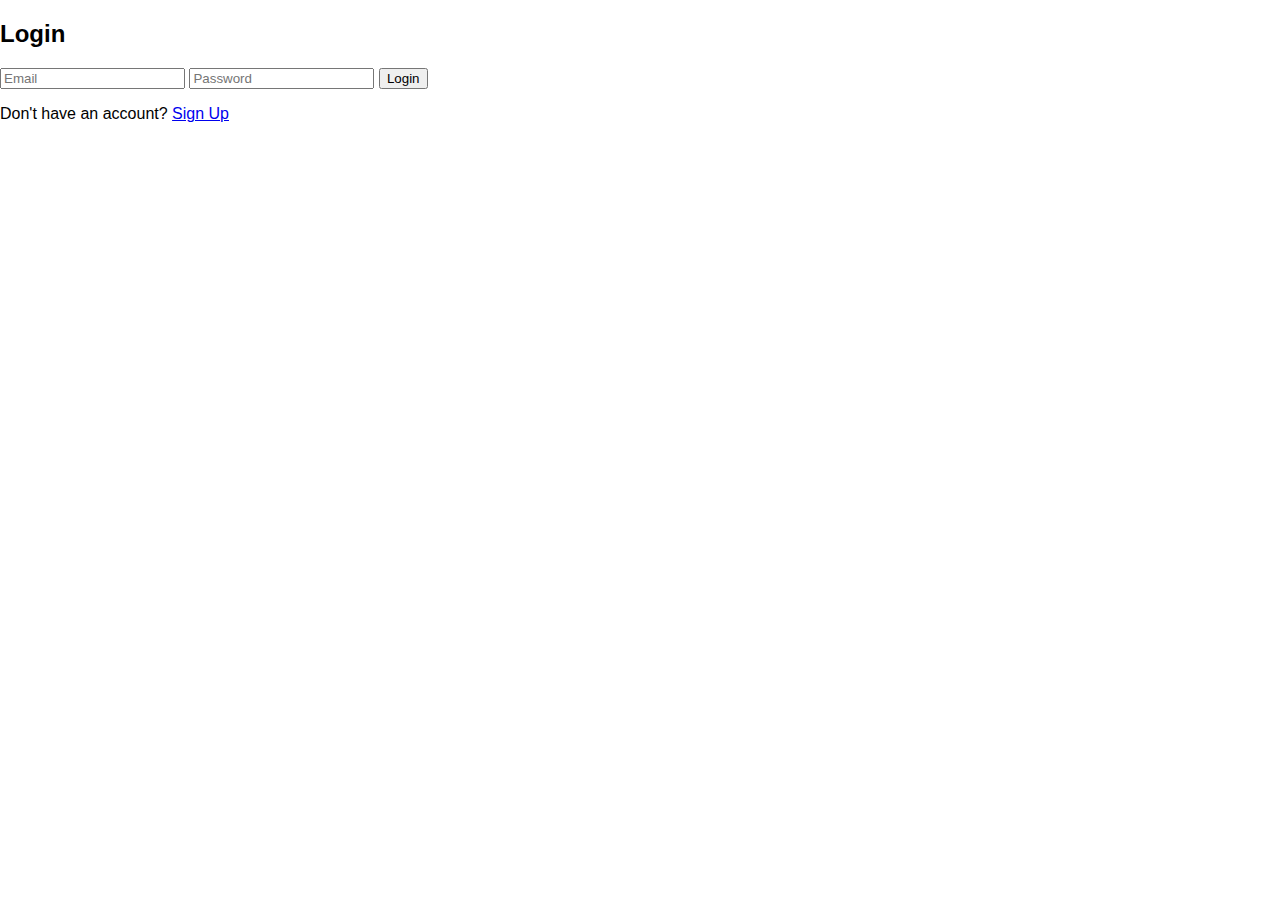
<file: login.html>
<!DOCTYPE html>
<html lang="en">
<head>
  <meta charset="UTF-8">
  <meta name="viewport" content="width=device-width, initial-scale=1.0">
  <title>Login - Sap Technologies</title>
  <link rel="stylesheet" href="style.css">
</head>
<body>
  <div class="auth-container">
    <h2>Login</h2>
    <form>
      <input type="email" placeholder="Email" required>
      <input type="password" placeholder="Password" required>
      <button type="submit">Login</button>
    </form>
    <p>Don't have an account? <a href="signup.html">Sign Up</a></p>
  </div>
</body>
</html>
</file>
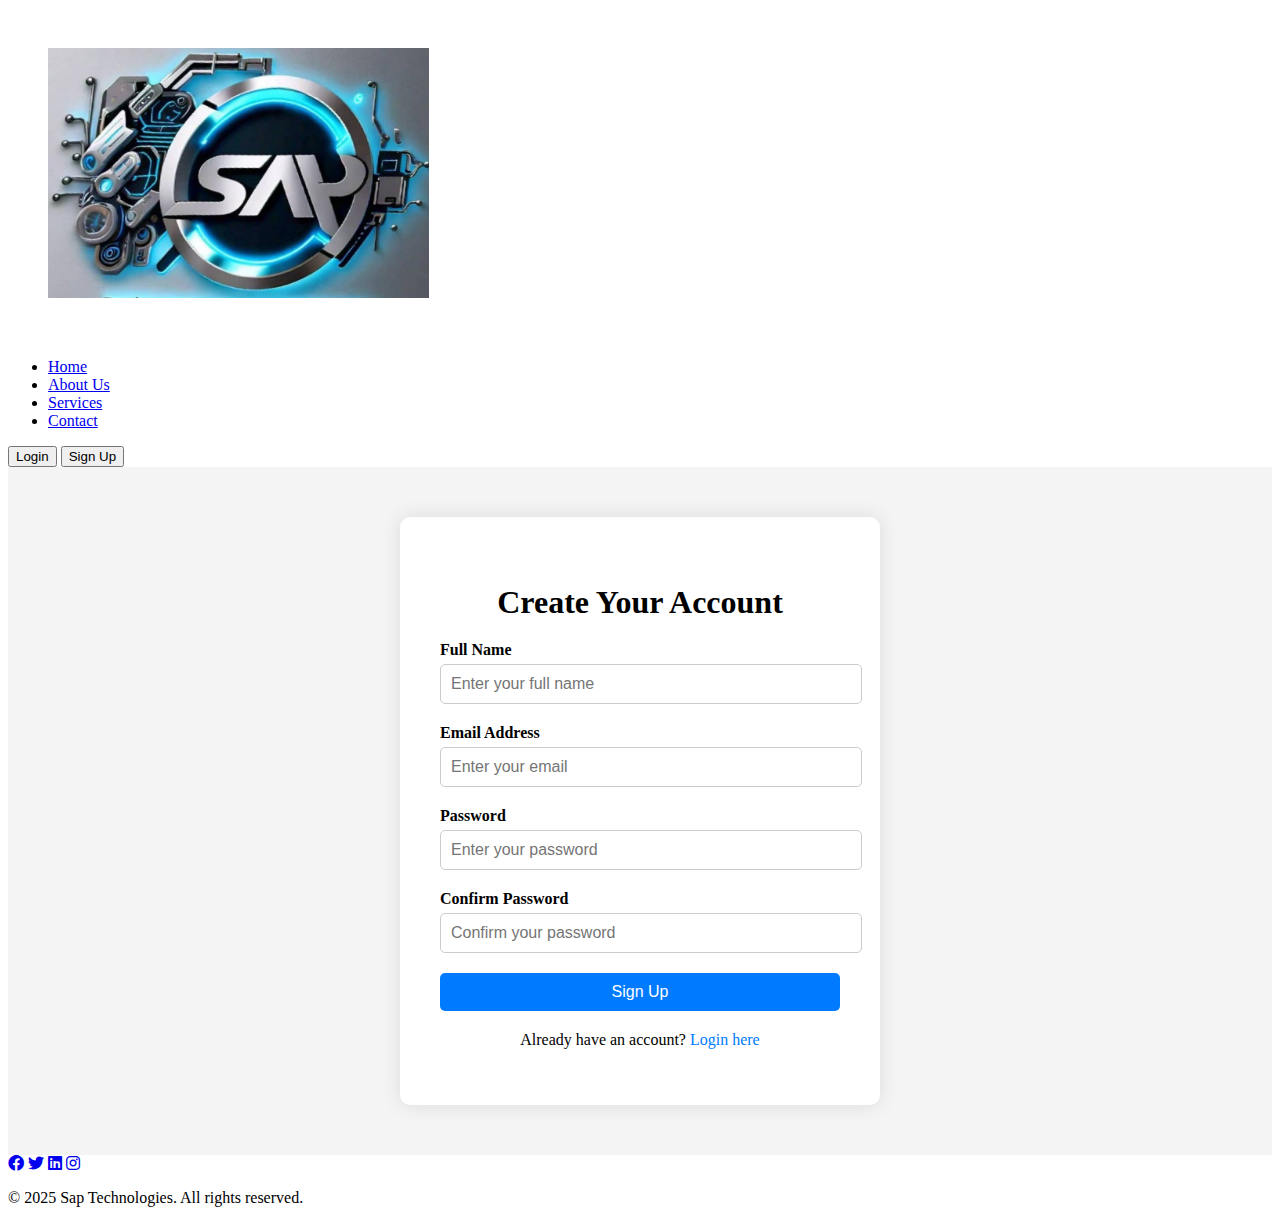
<file: signup.html>
<!DOCTYPE html>
<html lang="en">
<head>
  <meta charset="UTF-8">
  <meta name="viewport" content="width=device-width, initial-scale=1.0">
  <title>Sign Up - Sap Technologies</title>
  <link rel="stylesheet" href="signup.css">
  <link rel="stylesheet" href="https://cdnjs.cloudflare.com/ajax/libs/font-awesome/6.0.0/css/all.min.css">
</head>
<body>
  <!-- Header Section -->
  <header>
    <div class="logo">
      <img src="images/logo.jpg" alt="Sap Technologies Logo">
    </div>
    <nav>
      <ul>
        <li><a href="index.html#home">Home</a></li>
        <li><a href="index.html#about">About Us</a></li>
        <li><a href="index.html#services">Services</a></li>
        <li><a href="index.html#contact">Contact</a></li>
      </ul>
    </nav>
    <div class="auth-buttons">
      <button onclick="window.location.href='login.html'">Login</button>
      <button onclick="window.location.href='signup.html'">Sign Up</button>
    </div>
  </header>

  <!-- Signup Section -->
  <section class="auth-section">
    <div class="auth-container">
      <h2>Create Your Account</h2>
      <form id="signup-form">
        <div class="form-group">
          <label for="name">Full Name</label>
          <input type="text" id="name" name="name" placeholder="Enter your full name" required>
        </div>
        <div class="form-group">
          <label for="email">Email Address</label>
          <input type="email" id="email" name="email" placeholder="Enter your email" required>
        </div>
        <div class="form-group">
          <label for="password">Password</label>
          <input type="password" id="password" name="password" placeholder="Enter your password" required>
        </div>
        <div class="form-group">
          <label for="confirm-password">Confirm Password</label>
          <input type="password" id="confirm-password" name="confirm-password" placeholder="Confirm your password" required>
        </div>
        <button type="submit">Sign Up</button>
      </form>
      <p>Already have an account? <a href="login.html">Login here</a></p>
    </div>
  </section>

  <!-- Footer Section -->
  <footer>
    <div class="social-media">
      <a href="https://facebook.com/saptechnologies" target="_blank"><i class="fab fa-facebook"></i></a>
      <a href="https://twitter.com/saptechnologies" target="_blank"><i class="fab fa-twitter"></i></a>
      <a href="https://linkedin.com/company/saptechnologies" target="_blank"><i class="fab fa-linkedin"></i></a>
      <a href="https://instagram.com/saptechnologies" target="_blank"><i class="fab fa-instagram"></i></a>
    </div>
    <p>&copy; 2025 Sap Technologies. All rights reserved.</p>
  </footer>

  <script src="signup.js"></script>
</body>
</html>
</file>
<file: style.css>
body {
    font-family: Arial, sans-serif;
    margin: 0;
    padding: 0;
    box-sizing: border-box;
  }
  
  header {
    display: flex;
    justify-content: space-between;
    align-items: center;
    padding: 50px;
    background-color: hwb(177 10% 16%);
    color: #fff;
  }
  
  header .logo img {
    height: 100px;
  }
  
  nav ul {
    list-style: none;
    display: flex;
    gap: 20px;
  }
  
  nav ul li a {
    color: #fff;
    text-decoration: none;
  }
  
  .auth-buttons button {
    padding: 10px 20px;
    margin-left: 15px;
    border: none;
    background-color: #007BFF;
    color: #fff;
    cursor: pointer;
    border-radius: 40px;
  }
  
  .hero {
    display: flex;
    justify-content: space-between;
    align-items: center;
    padding: 50px;
    background-color: #f4f4f4;
  }
  
  .hero-content {
    max-width: 50%;
  }
  
  .hero-content h1 {
    font-size: 2.5em;
  }
  
  .hero-content .cta-button {
    padding: 10px 20px;
    background-color: #007BFF;
    color: #fff;
    text-decoration: none;
    border-radius: 30px;
  }
  
  .hero-image img {
    max-width: 100%;
    height: auto;
  }
  
  .about, .services, .contact {
    padding: 50px;
    text-align: center;
  }
  
  .service-cards {
    display: flex;
    justify-content: space-around;
    margin-top: 20px;
  }
  
  .card {
    width: 30%;
    padding: 20px;
    background-color: #fff;
    box-shadow: 0 0 10px rgba(0, 0, 0, 0.1);
  }
  
  .card img {
    max-width: 100%;
    height: auto;
  }
  
  footer {
    text-align: center;
    padding: 30px;
    background-color: hsl(0, 87%, 24%);
    color: #fff;
    padding: 30px;
    
  }
  
  footer .social-media a {
    color: #fff;
    margin: 0 10px;
    font-size: 1.7em;
  
  }
  slider {
    position: relative;
    width: 100%;
    height: 300px;
    overflow: hidden;
  }
  
  .slider img {
    position: absolute;
    width: 100%;
    height: 100%;
    object-fit: cover;
    opacity: 0;
    transition: opacity 3s ease-in-out;
  }
  
  .slider img.active {
    opacity: 1;
  }
  /* Animations
/*Add animations using CSS.

css
/* Add this to style.css */
@keyframes fadeIn {
  from { opacity: 0; }
  to { opacity: 1; }
}

.hero-content, .about, .services, .contact {
  animation: fadeIn 1ms ease-in-out;
}
.dropdown {
    position: relative;
  }
  
  .dropdown-menu {
    display: none;
    position: absolute;
    top: 100%;
    left: 0;
    background-color: #333;
    padding: 10px;
    list-style: none;
    width: 200px;
  }
  
  .dropdown-menu li {
    margin: 10px 0;
  }
  
  .dropdown:hover .dropdown-menu {
    display: block;
  }
  /* Add this to style.css */
body.dark-mode {
    background-color: #121212;
    color: #ffffff;
  }
  
  body.dark-mode header,
  body.dark-mode footer {
    background-color: #1f1f1f;
  }
  
  body.dark-mode .card {
    background-color: #1f1f1f;
    color: #ffffff;
  }
  .fab.fa-facebook:hover{color: aqua;}
</file>
<file: signup.css>
/* Add this to style.css */
.auth-section {
    display: flex;
    justify-content: center;
    align-items: center;
    padding: 50px;
    background-color: #f4f4f4;
  }
  header .logo img {
    height: 250px;
    padding: 40px;
  }
  
  .auth-container {
    background-color: #fff;
    padding: 40px;
    border-radius: 10px;
    box-shadow: 0 0 20px rgba(0, 0, 0, 0.1);
    width: 100%;
    max-width: 400px;
    text-align: center;
  }
  
  .auth-container h2 {
    margin-bottom: 20px;
    font-size: 2em;
  }
  
  .form-group {
    margin-bottom: 20px;
    text-align: left;
  }
  
  .form-group label {
    display: block;
    margin-bottom: 5px;
    font-weight: bold;
  }
  
  .form-group input {
    width: 100%;
    padding: 10px;
    border: 1px solid #ccc;
    border-radius: 5px;
    font-size: 1em;
  }
  
  .auth-container button {
    width: 100%;
    padding: 10px;
    background-color: #007BFF;
    color: #fff;
    border: none;
    border-radius: 5px;
    font-size: 1em;
    cursor: pointer;
  }
  
  .auth-container button:hover {
    background-color: #0056b3;
  }
  
  .auth-container p {
    margin-top: 20px;
  }
  
  .auth-container a {
    color: #007BFF;
    text-decoration: none;
  }
  
  .auth-container a:hover {
    text-decoration: underline;
  }
</file>
